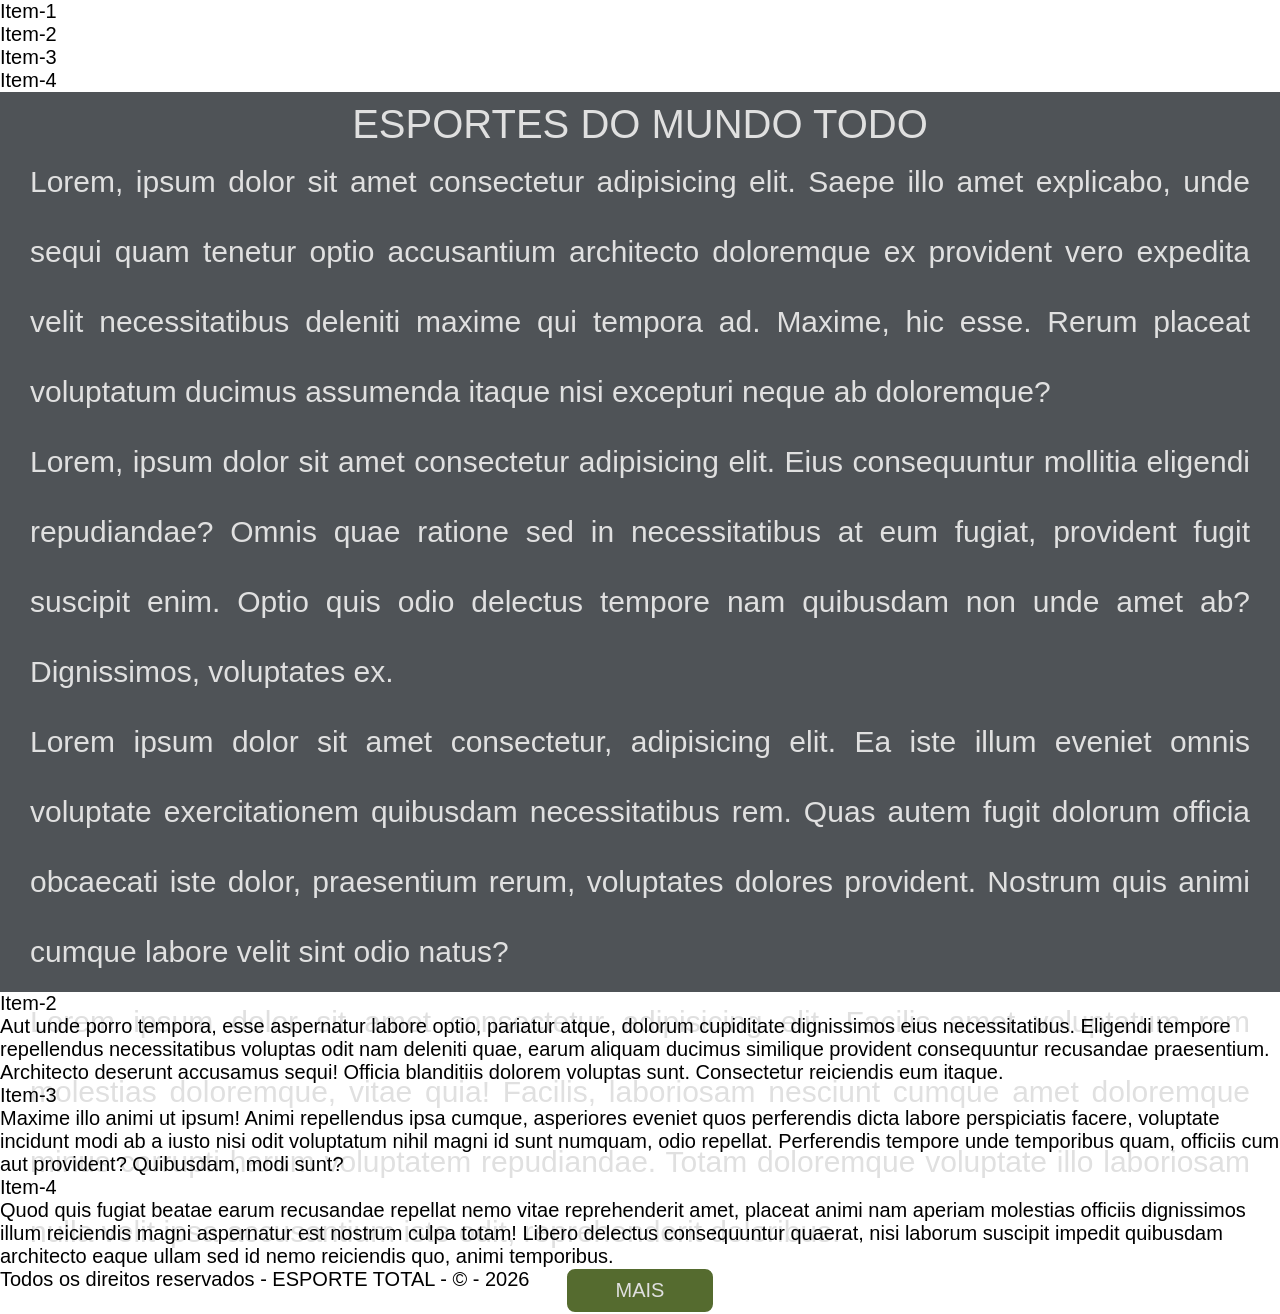
<file: index.html>
<!doctype html>
<html lang="pt-br">

    <link rel="stylesheet" href="./css/main.css" />
  </head>

  <body>
    <header>
      <nav>
        <ul>
          <li><a href="#">Item-1</a></li>
          <li><a href="#">Item-2</a></li>
          <li><a href="#">Item-3</a></li>
          <li><a href="#">Item-4</a></li>
        </ul>
      </nav>
    </header>

    <main>
      <section class="hero">
        <div class="hero__container">
          <h1 class="hero__title">ESPORTES DO MUNDO TODO</h1>
          <p class="hero__text">
            Lorem, ipsum dolor sit amet consectetur adipisicing elit. Saepe illo
            amet explicabo, unde sequi quam tenetur optio accusantium architecto
            doloremque ex provident vero expedita velit necessitatibus deleniti
            maxime qui tempora ad. Maxime, hic esse. Rerum placeat voluptatum
            ducimus assumenda itaque nisi excepturi neque ab doloremque?
          </p>
          <p class="hero__text">
            Lorem, ipsum dolor sit amet consectetur adipisicing elit. Eius
            consequuntur mollitia eligendi repudiandae? Omnis quae ratione sed
            in necessitatibus at eum fugiat, provident fugit suscipit enim.
            Optio quis odio delectus tempore nam quibusdam non unde amet ab?
            Dignissimos, voluptates ex.
          </p>
          <p class="hero__text">
            Lorem ipsum dolor sit amet consectetur, adipisicing elit. Ea iste
            illum eveniet omnis voluptate exercitationem quibusdam
            necessitatibus rem. Quas autem fugit dolorum officia obcaecati iste
            dolor, praesentium rerum, voluptates dolores provident. Nostrum quis
            animi cumque labore velit sint odio natus?
          </p>
          <p class="hero__text">
            Lorem ipsum dolor sit amet consectetur adipisicing elit. Facilis
            amet voluptatum rem molestias doloremque, vitae quia! Facilis,
            laboriosam nesciunt cumque amet doloremque minus corrupti harum
            voluptatem repudiandae. Totam doloremque voluptate illo laboriosam
            nulla velit ipsa accusantium iste odit, reprehenderit doloribus.
          </p>
          <a class="hero__btn" href="#">MAIS</a>
        </div>
      </section>

      <section>
        <h2>Item-2</h2>
        <p>
          Aut unde porro tempora, esse aspernatur labore optio, pariatur atque,
          dolorum cupiditate dignissimos eius necessitatibus. Eligendi tempore
          repellendus necessitatibus voluptas odit nam deleniti quae, earum
          aliquam ducimus similique provident consequuntur recusandae
          praesentium. Architecto deserunt accusamus sequi! Officia blanditiis
          dolorem voluptas sunt. Consectetur reiciendis eum itaque.
        </p>
      </section>
      <section>
        <h2>Item-3</h2>
        <p>
          Maxime illo animi ut ipsum! Animi repellendus ipsa cumque, asperiores
          eveniet quos perferendis dicta labore perspiciatis facere, voluptate
          incidunt modi ab a iusto nisi odit voluptatum nihil magni id sunt
          numquam, odio repellat. Perferendis tempore unde temporibus quam,
          officiis cum aut provident? Quibusdam, modi sunt?
        </p>
      </section>
      <section>
        <h2>Item-4</h2>
        <p>
          Quod quis fugiat beatae earum recusandae repellat nemo vitae
          reprehenderit amet, placeat animi nam aperiam molestias officiis
          dignissimos illum reiciendis magni aspernatur est nostrum culpa totam!
          Libero delectus consequuntur quaerat, nisi laborum suscipit impedit
          quibusdam architecto eaque ullam sed id nemo reiciendis quo, animi
          temporibus.
        </p>
      </section>
    </main>

    <footer>
      <p>Todos os direitos reservados - ESPORTE TOTAL - &copy; - 2026</p>
    </footer>
  </body>
</html>
</file>
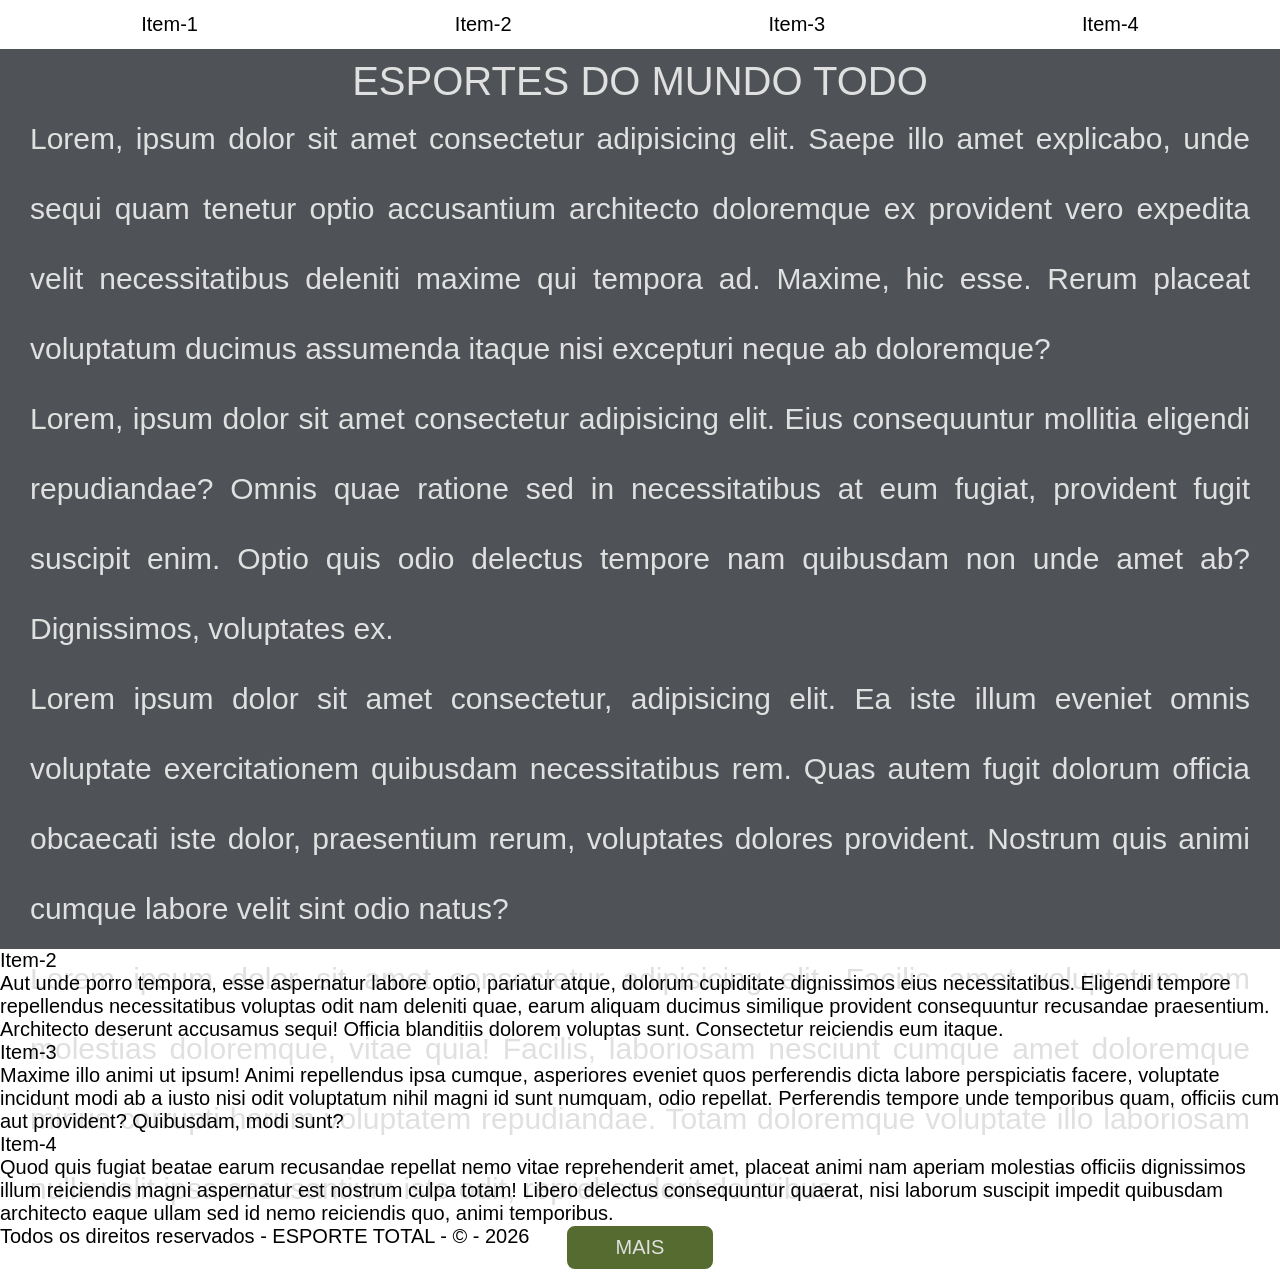
<file: exemplo.html>
<!doctype html>
<html lang="pt-br">
  <head>
    <meta charset="UTF-8" />
    <meta name="viewport" content="width=device-width, initial-scale=1.0" />
    <title>ESPORTE TOTAL</title>

    <link rel="stylesheet" href="./css/main.css" />
  </head>

  <body>
    <header class="cabecalho">
      <nav class="cabecalho__nav">
        <ul class="cabecalho__ul">
          <li class="cabecalho__li"><a class="cabecalho__a" href="#">Item-1</a></li>
          <li class="cabecalho__li"><a class="cabecalho__a" href="#">Item-2</a></li>
          <li class="cabecalho__li"><a class="cabecalho__a" href="#">Item-3</a></li>
          <li class="cabecalho__li"><a class="cabecalho__a" href="#">Item-4</a></li>
        </ul>
      </nav>
    </header>

    <main>
      <section class="hero">
        <div class="hero__container">
          <h1 class="hero__title">ESPORTES DO MUNDO TODO</h1>
          <p class="hero__text">
            Lorem, ipsum dolor sit amet consectetur adipisicing elit. Saepe illo
            amet explicabo, unde sequi quam tenetur optio accusantium architecto
            doloremque ex provident vero expedita velit necessitatibus deleniti
            maxime qui tempora ad. Maxime, hic esse. Rerum placeat voluptatum
            ducimus assumenda itaque nisi excepturi neque ab doloremque?
          </p>
          <p class="hero__text">
            Lorem, ipsum dolor sit amet consectetur adipisicing elit. Eius
            consequuntur mollitia eligendi repudiandae? Omnis quae ratione sed
            in necessitatibus at eum fugiat, provident fugit suscipit enim.
            Optio quis odio delectus tempore nam quibusdam non unde amet ab?
            Dignissimos, voluptates ex.
          </p>
          <p class="hero__text">
            Lorem ipsum dolor sit amet consectetur, adipisicing elit. Ea iste
            illum eveniet omnis voluptate exercitationem quibusdam
            necessitatibus rem. Quas autem fugit dolorum officia obcaecati iste
            dolor, praesentium rerum, voluptates dolores provident. Nostrum quis
            animi cumque labore velit sint odio natus?
          </p>
          <p class="hero__text">
            Lorem ipsum dolor sit amet consectetur adipisicing elit. Facilis
            amet voluptatum rem molestias doloremque, vitae quia! Facilis,
            laboriosam nesciunt cumque amet doloremque minus corrupti harum
            voluptatem repudiandae. Totam doloremque voluptate illo laboriosam
            nulla velit ipsa accusantium iste odit, reprehenderit doloribus.
          </p>
          <a class="hero__btn" href="#">MAIS</a>
        </div>
      </section>

      <section>
        <h2>Item-2</h2>
        <p>
          Aut unde porro tempora, esse aspernatur labore optio, pariatur atque,
          dolorum cupiditate dignissimos eius necessitatibus. Eligendi tempore
          repellendus necessitatibus voluptas odit nam deleniti quae, earum
          aliquam ducimus similique provident consequuntur recusandae
          praesentium. Architecto deserunt accusamus sequi! Officia blanditiis
          dolorem voluptas sunt. Consectetur reiciendis eum itaque.
        </p>
      </section>
      <section>
        <h2>Item-3</h2>
        <p>
          Maxime illo animi ut ipsum! Animi repellendus ipsa cumque, asperiores
          eveniet quos perferendis dicta labore perspiciatis facere, voluptate
          incidunt modi ab a iusto nisi odit voluptatum nihil magni id sunt
          numquam, odio repellat. Perferendis tempore unde temporibus quam,
          officiis cum aut provident? Quibusdam, modi sunt?
        </p>
      </section>
      <section>
        <h2>Item-4</h2>
        <p>
          Quod quis fugiat beatae earum recusandae repellat nemo vitae
          reprehenderit amet, placeat animi nam aperiam molestias officiis
          dignissimos illum reiciendis magni aspernatur est nostrum culpa totam!
          Libero delectus consequuntur quaerat, nisi laborum suscipit impedit
          quibusdam architecto eaque ullam sed id nemo reiciendis quo, animi
          temporibus.
        </p>
      </section>
    </main>

    <footer>
      <p>Todos os direitos reservados - ESPORTE TOTAL - &copy; - 2026</p>
    </footer>
  </body>
</html>
</file>
<file: css/main.css>
@import url("./base.css");
@import url("./hero.css");
@import url("./cabecalho.css");
</file>
